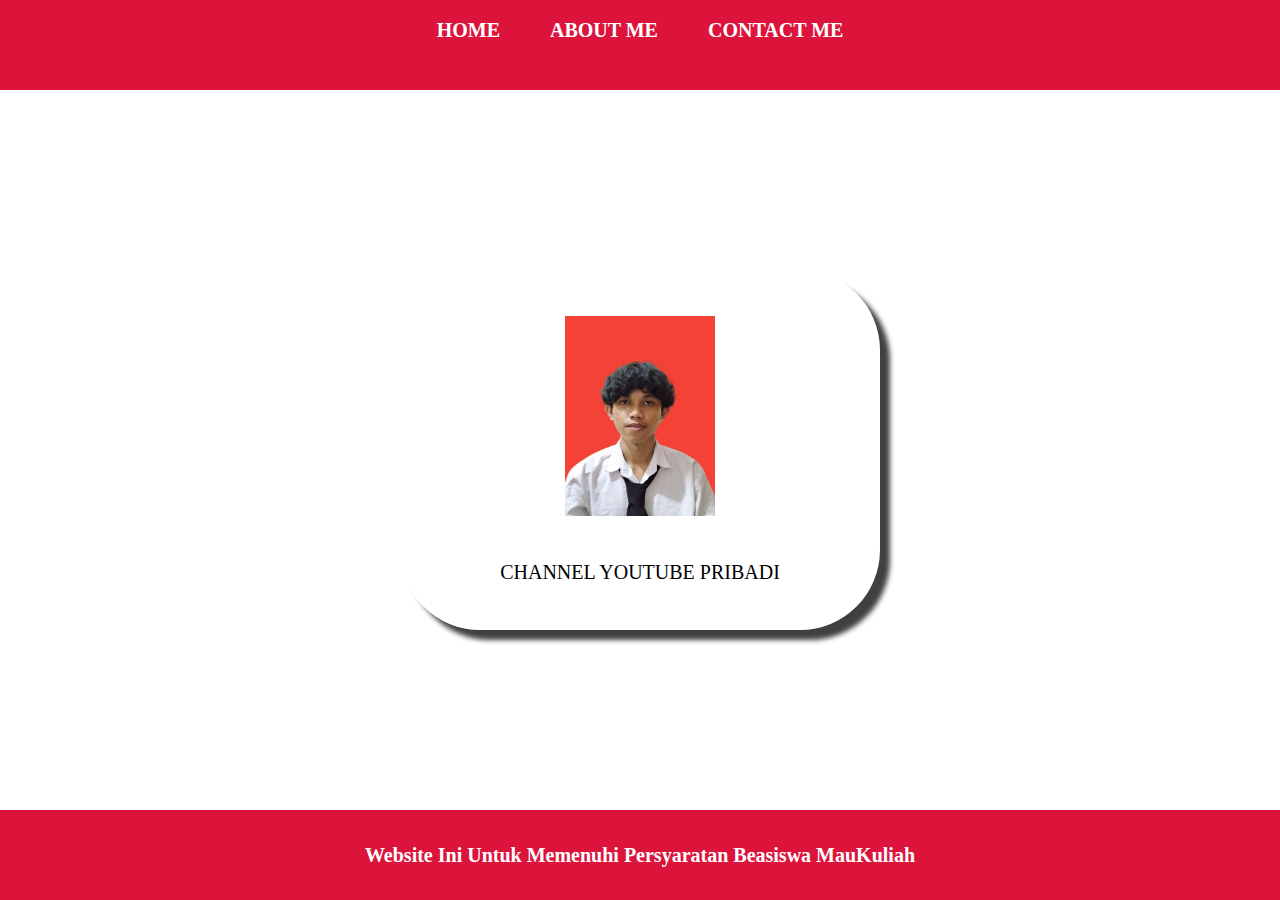
<file: index.html>
<html>
<head>
    <title>Portofolio Farhan Lesmana Elhakim</title>
    <link rel="stylesheet" href="style.css" />
</head>
<body>
    <div class="container">
        <!-- NAVIGATION BAR -->
        <div class="container-navbar">
            <ul class="ul-navbar">
                <li class="li-navbar">
                    <a href="#" class="a-navbar">HOME</a>
                </li>
                <li class="li-navbar">
                    <a href="about.html" class="a-navbar">ABOUT ME</a>
                </li>
                <li class="li-navbar">
                    <a href="contact.html" class="a-navbar">CONTACT ME</a>
                </li>
            </ul>
        </div>
        <!-- NAVIGATION BAR SELESAI -->

        <!-- CONTENT 1 -->
        <div class="container-content">
            <a href="https://youtube.com/@farhanlesmana1235" class="a-content">
                <img src="WhatsApp Image 2025-06-11 at 13.39.09.jpeg" width="150px" height="200px" />
                <p>CHANNEL YOUTUBE PRIBADI</p>
            </a>

        </div>
        <!-- CONTENT 1 END -->

        <!-- FOOTER -->
        <div class="container-footer">
            <h1 class="h1-footer">Website Ini Untuk Memenuhi Persyaratan Beasiswa MauKuliah </h1>
        </div>
        <!-- FOOTER END -->
    </div>
</body>
</html>
</file>
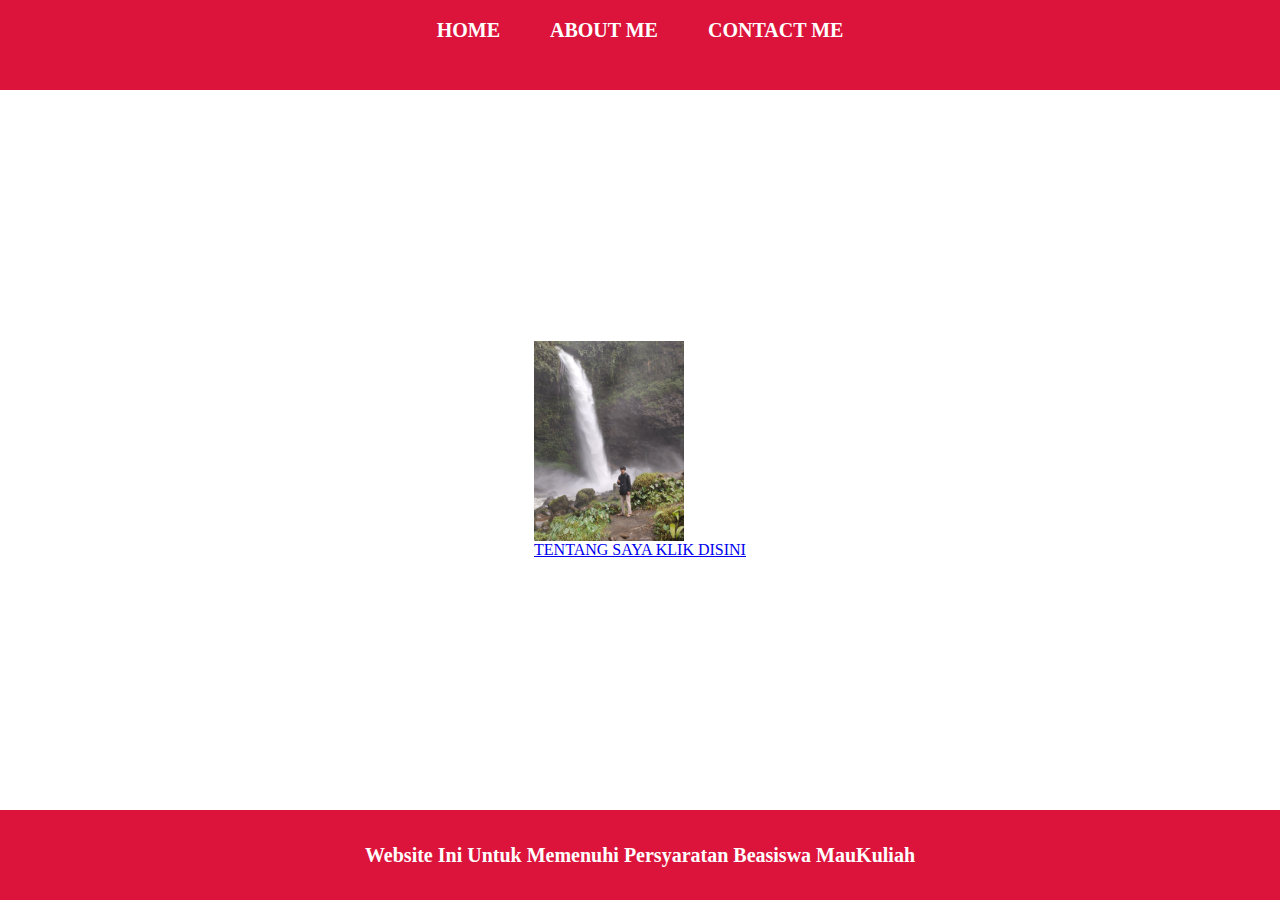
<file: about.html>
<html>
<head>
    <title>ABOUT ME</title>
    <link rel="stylesheet" href="style.css" />
</head>
<body>
    <div class="container">
        <!-- NAVIGATION BAR -->
        <div class="container-navbar">
            <ul class="ul-navbar">
                <li class="li-navbar">
                    <a href="index.html" class="a-navbar">HOME</a>
                </li>
                <li class="li-navbar">
                    <a href="about.html" class="a-navbar">ABOUT ME</a>
                </li>
                <li class="li-navbar">
                    <a href="contact.html" class="a-navbar">CONTACT ME</a>
                </li>
            </ul>
        </div>
        <!-- NAVIGATION BAR SELESAI -->

        <!-- CONTENT 1 -->
        <div class="container-content">
            <a href="https://www.canva.com/design/DAGqDw5k00Y/G0RY8qGF58Nx6smJSOw_Cg/edit?ui=eyJBIjp7fX0&continue_in_browser=true" class=""a-content">
                <img src="WhatsApp Image 2025-06-11 at 22.59.59.jpeg" width="150px" height="200px" />
                <p>TENTANG SAYA KLIK DISINI </p>
            </a>

        </div>
        <!-- CONTENT 1 END -->

        <!-- FOOTER -->
        <div class="container-footer">
            <h1 class="h1-footer">Website Ini Untuk Memenuhi Persyaratan Beasiswa MauKuliah </h1>
        </div>
        <!-- FOOTER END -->
    </div>
</body>
</html>
</file>
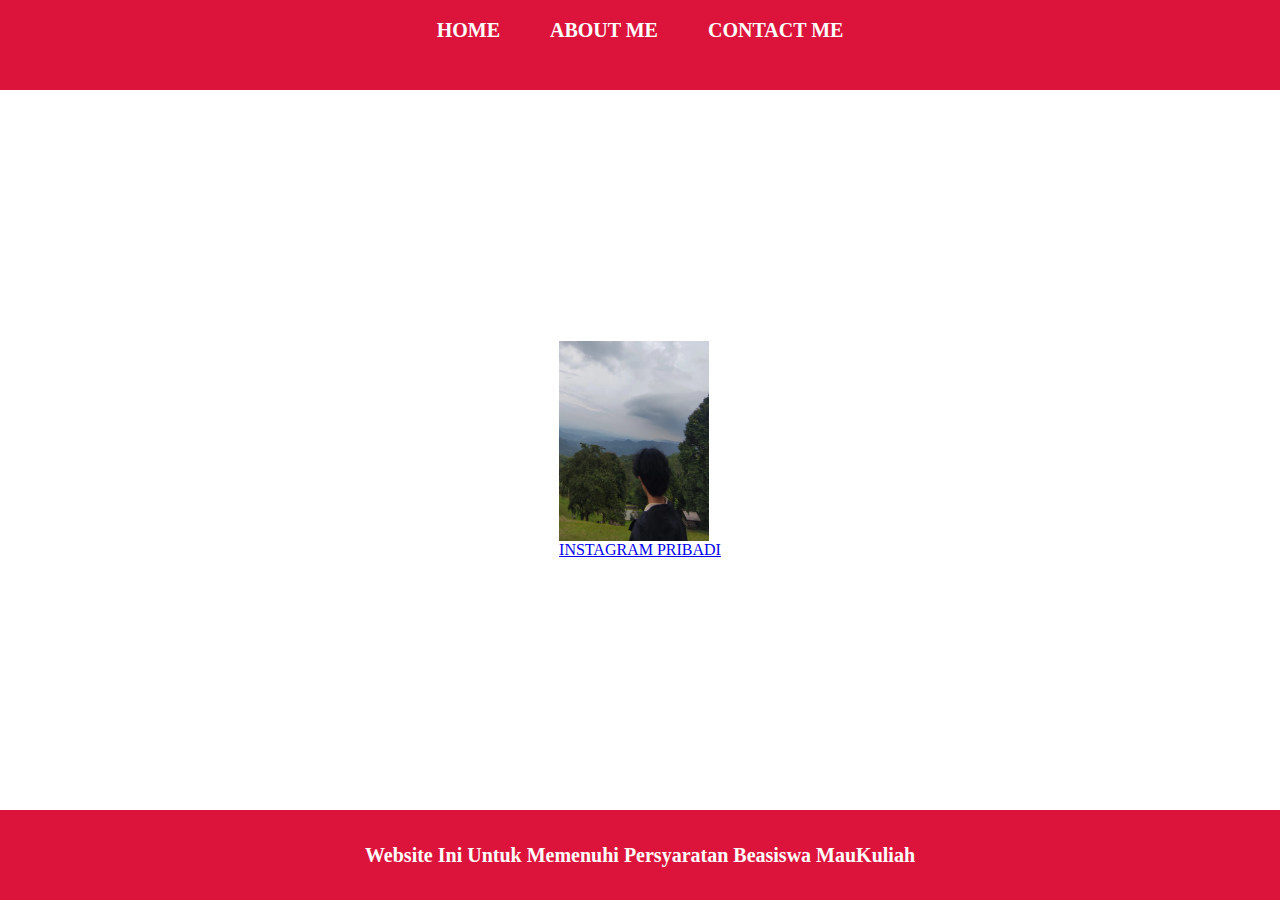
<file: contact.html>
<html>
<head>
    <title>CONTACT ME</title>
    <link rel="stylesheet" href="style.css" />
</head>
<body>
    <div class="container">
        <!-- NAVIGATION BAR -->
        <div class="container-navbar">
            <ul class="ul-navbar">
                <li class="li-navbar">
                    <a href="index.html" class="a-navbar">HOME</a>
                </li>
                <li class="li-navbar">
                    <a href="about.html" class="a-navbar">ABOUT ME</a>
                </li>
                <li class="li-navbar">
                    <a href="contact.html" class="a-navbar">CONTACT ME</a>
                </li>
            </ul>
        </div>
        <!-- NAVIGATION BAR SELESAI -->

        <!-- CONTENT 1 -->
        <div class="container-content">
            <a href="https://INSTAGRAM.com/farhanlesmanaaa" class=""a-content">
                <img src="WhatsApp Image 2025-06-11 at 22.17.53.jpeg" width="150px" height="200px" />
                <p>INSTAGRAM PRIBADI</p>
            </a>

        </div>
        <!-- CONTENT 1 END -->

        <!-- FOOTER -->
        <div class="container-footer">
            <h1 class="h1-footer">Website Ini Untuk Memenuhi Persyaratan Beasiswa MauKuliah </h1>
        </div>
        <!-- FOOTER END -->
    </div>
</body>
</html>
</file>
<file: style.css>
*,
html {
    margin: 0;
    padding: 0;
}

.container {}

.container-navbar{
    background-color: crimson;
    width: 100%;
    height: 10vh;
}

.ul-navbar {
    display: flex;
    height: 60px;
    justify-content: center;
    align-items: center;
}

.li-navbar {
    list-style-type: none;
    padding: 20px;
    margin: 5px;
    color: white;
    font-size: 20px;
}

.li-navbar:hover{
    background-color: white;
    transition: .2s ease-in-out;
    transition-delay: .1s;
    border-radius: 8px;
}

.a-navbar {
    color: white;
    text-decoration: none;
    font-weight: 800;
}

.container-content {
    background-color: white;
    display: flex;
    justify-content: center;
    align-items: center;
    height: 80vh;
}

.a-content {
    background-color: white;
    color: black;
    text-decoration: none;
    font-size: 20px;
    width: 480px;
    height: 360px;
    display: flex;
    flex-direction: column;
    justify-content: space-evenly;
    align-items: center;
    border-radius: 80px;
    box-shadow: 10px 10px 5px 0px rgba(0,0,0,0.75);
    -webkit-box-shadow: 10px 10px 5px 0px rgba(0,0,0,0.75);
    -moz-box-shadow: 10px 10px 5px 0px rgba(0,0,0,0.75);
}

.img-content {
    width: 30%;
    height: 30%;
}

.container-footer {
    height: 10vh;
    background-color: crimson;
    display: flex;
    justify-content: center;
    align-items: center;
    color: white;
}

.h1-footer {
    font-size: 20px;
    color: white;
}
</file>
